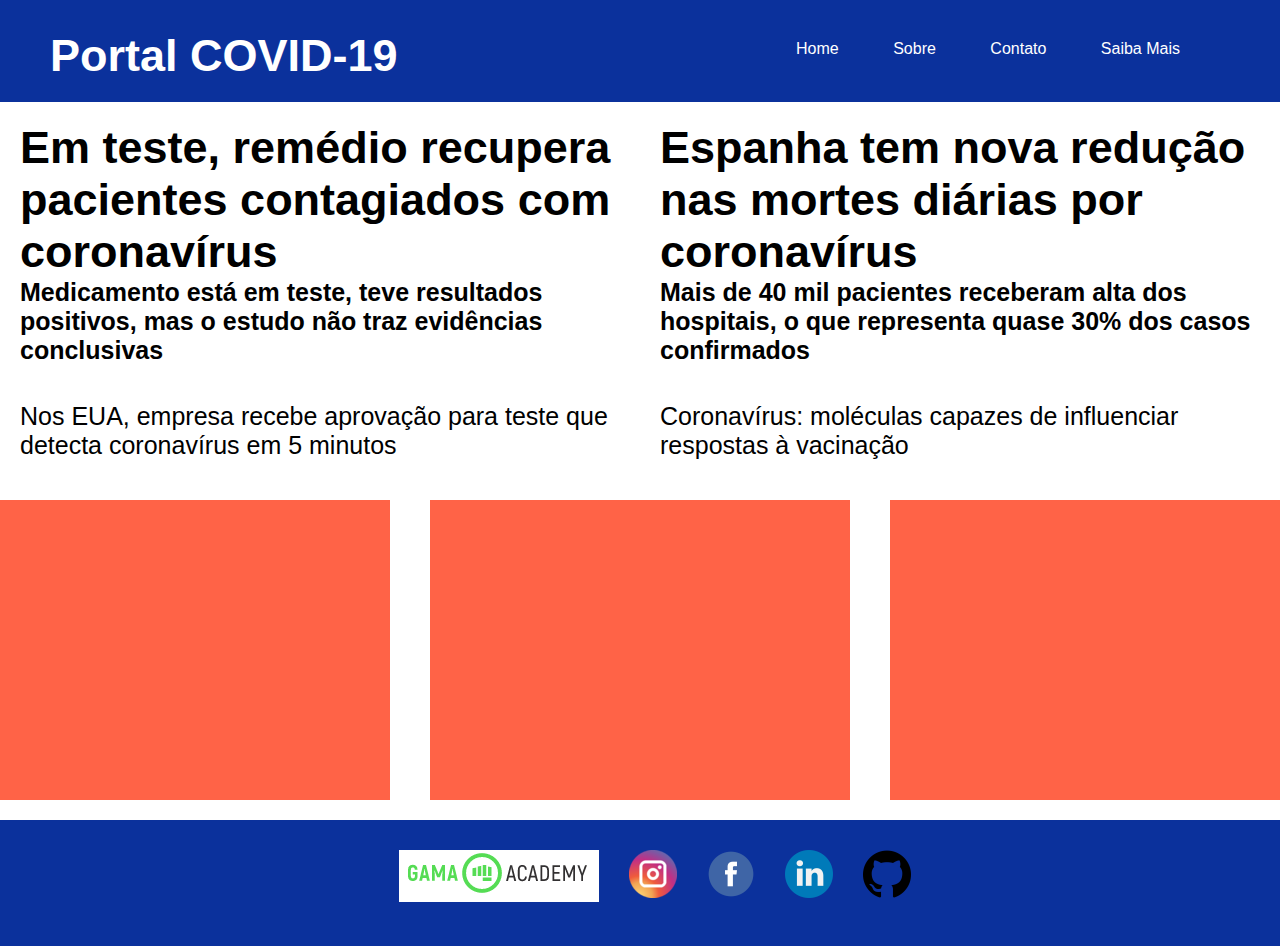
<file: index.html>
<!DOCTYPE html>
<html lang="pt-br">

<head>
    <meta charset="UTF-8">
    <meta name="viewport" content="width=device-width, initial-scale=1.0">
    <title>Portal COVID-19</title>
    <link rel="stylesheet" href="css/style.css">
</head>

<body>
    <header>
        <h1 id="cabecalho">Portal COVID-19</h1>
        <nav>
            <ul>
                <li><a href="index.html">Home</a> </li>
                <li><a href="sobre.html">Sobre</a></li>
                <li><a href="contato.html">Contato</a></li>
                <li><a href="saibaMais.html">Saiba Mais</a></li>
            </ul>
        </nav>
    </header>

    <main>        

        <section>
            <div class="principal">
                <div class="noticia">

                    <a
                        href="https://exame.abril.com.br/ciencia/em-teste-remedio-recupera-pacientes-contagiados-com-coronavirus/">
                        <h1>Em teste, remédio recupera pacientes contagiados com coronavírus
                            <p>Medicamento está em teste, teve resultados positivos, mas o estudo não traz evidências conclusivas
                            </p>
                        </h1>

                    </a>
                </div>
                <div class="noticia">
                    <a
                        href="https://www.correiobraziliense.com.br/app/noticia/mundo/2020/04/06/interna_mundo,842694/espanha-consegue-reduzir-pelo-quarto-dia-o-numero-de-mortes-por-corona.shtml">
                        <h1>Espanha tem nova redução nas mortes diárias por coronavírus
                            <p>Mais de 40 mil pacientes receberam alta dos hospitais, o que representa quase 30% dos casos confirmados</p>
                        </h1>

                    </a>

                    </h1>
                </div>
            </div>

            <div class="materiaMeio">
                <div>
                    <a
                    href="https://www1.folha.uol.com.br/equilibrioesaude/2020/03/nos-eua-empresa-recebe-aprovacao-para-teste-que-detecta-coronavirus-em-5-minutos.shtml">
                    <p>Nos EUA, empresa recebe aprovação para teste que detecta coronavírus em 5 minutos
                        
                    </p>

                </a>
                </div>

                <div>
                    <a
                    href="https://www.em.com.br/app/noticia/bem-viver/2020/04/18/interna_bem_viver,1139712/coronavirus-moleculas-capazes-de-influenciar-respostas-a-vacinacao.shtml">
                    <p>Coronavírus: moléculas capazes de influenciar respostas à vacinação
                        
                    </p>

                </a>
                </div>
            </div>

            <div class="subMaterias">
                <div class="subNoticia">
                    <iframe width="420" height="300" src="https://www.youtube.com/embed/1LSGx_ShpVk" frameborder="0" allow="accelerometer; autoplay; encrypted-media; gyroscope; picture-in-picture" allowfullscreen></iframe>
                </div>
                <div class="subNoticia">
                    <iframe width="420" height="300" src="https://www.youtube.com/embed/ZI-z-U9otgA" frameborder="0" allow="accelerometer; autoplay; encrypted-media; gyroscope; picture-in-picture" allowfullscreen></iframe>
                </div>
                <div class="subNoticia">
                    <iframe width="420" height="300" src="https://www.youtube.com/embed/fALv-XDLuO8" frameborder="0" allow="accelerometer; autoplay; encrypted-media; gyroscope; picture-in-picture" allowfullscreen></iframe></div>
            </div>

        </section>

    </main>

    <footer>
        <div>
            <img src="img/GamaAcademy.png" alt="">
        </div>
        <div>
            <a href="https://www.instagram.com/diegom.cruz/"><img src="img/instagram.png" alt="" srcset=""></a>
        </div>
        <div>
            <a href="https://www.facebook.com/diegom.cruzADS/"><img src="img/facebook.png" alt="" srcset=""></a>
        </div>
        <div>
            <a href="https://www.linkedin.com/in/diegodemcruz/"><img src="img/linkdin.png" alt="" srcset=""></a>
        </div>
        <div>
            <a href="https://github.com/Diegodemcruz"><img src="img/github.png" alt="" srcset=""></a>
        </div>
        
    </footer>
</body>

</html>
</file>
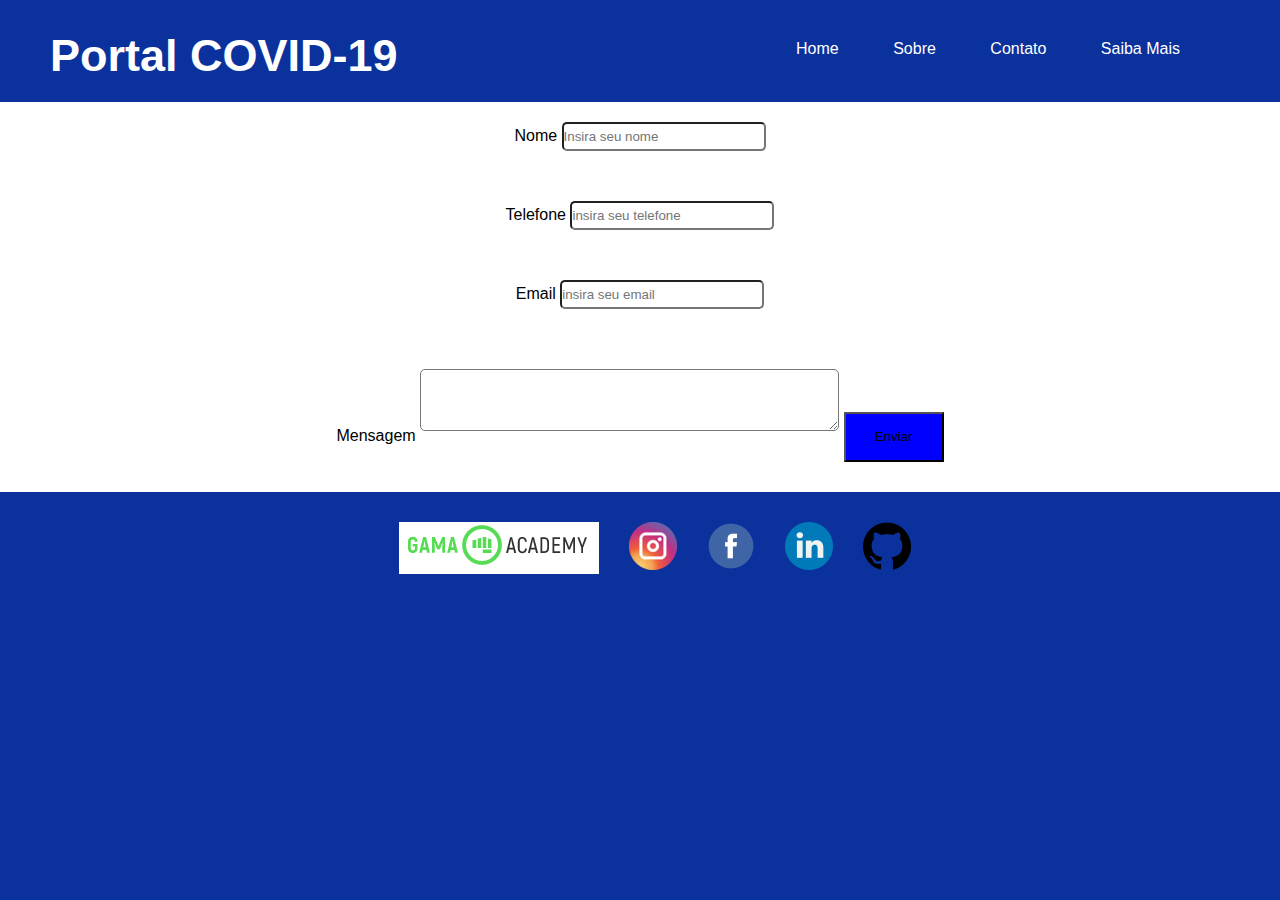
<file: contato.html>
<!DOCTYPE html>
<html lang="en">

<head>
    <meta charset="UTF-8">
    <meta name="viewport" content="width=device-width, initial-scale=1.0">
    <title>Contato</title>
</head>

<body>
    <!DOCTYPE html>
    <html lang="pt-br">

    <head>
        <meta charset="UTF-8">
        <meta name="viewport" content="width=device-width, initial-scale=1.0">
        <title>Portal COVID-19</title>
        <link rel="stylesheet" href="css/style.css">
        <link rel="stylesheet" href="css/contato.css">
    </head>

    <body>
        <header>
            <h1 id="cabecalho">Portal COVID-19</h1>
            <nav>
                <ul>
                    <li><a href="index.html">Home</a> </li>
                    <li><a href="sobre.html">Sobre</a></li>
                    <li><a href="contato.html">Contato</a></li>
                    <li><a href="saibaMais.html">Saiba Mais</a></li>
                </ul>
            </nav>
        </header>

        <main>

            <section>
                <div class="formulario">
                    <div>
                        <label for="">Nome</label>
                        <input type="text" placeholder="Insira seu nome">
                    </div>
                    <div>
                        <label for="">Telefone</label>
                        <input type="text" placeholder="insira seu telefone">
                    </div>
                    <div>
                        <label for="">Email</label>
                        <input type="email" placeholder="insira seu email">
                    </div>
                </div>
                <div class="formulario">
                    <div>
                        <label>Mensagem</label>
                        <textarea rows="4" cols="50"></textarea>
                        <button>Enviar</button>
                    </div>
                </div>



            </section>

        </main>

        <footer>
            <div>
                <img src="img/GamaAcademy.png" alt="">
            </div>
            <div>
                <a href="https://www.instagram.com/diegom.cruz/"><img src="img/instagram.png" alt="" srcset=""></a>
            </div>
            <div>
                <a href="https://www.facebook.com/diegom.cruzADS/"><img src="img/facebook.png" alt="" srcset=""></a>
            </div>
            <div>
                <a href="https://www.linkedin.com/in/diegodemcruz/"><img src="img/linkdin.png" alt="" srcset=""></a>
            </div>
            <div>
                <a href="https://github.com/Diegodemcruz"><img src="img/github.png" alt="" srcset=""></a>
            </div>

        </footer>
    </body>

    </html>

</body>

</html>
</file>
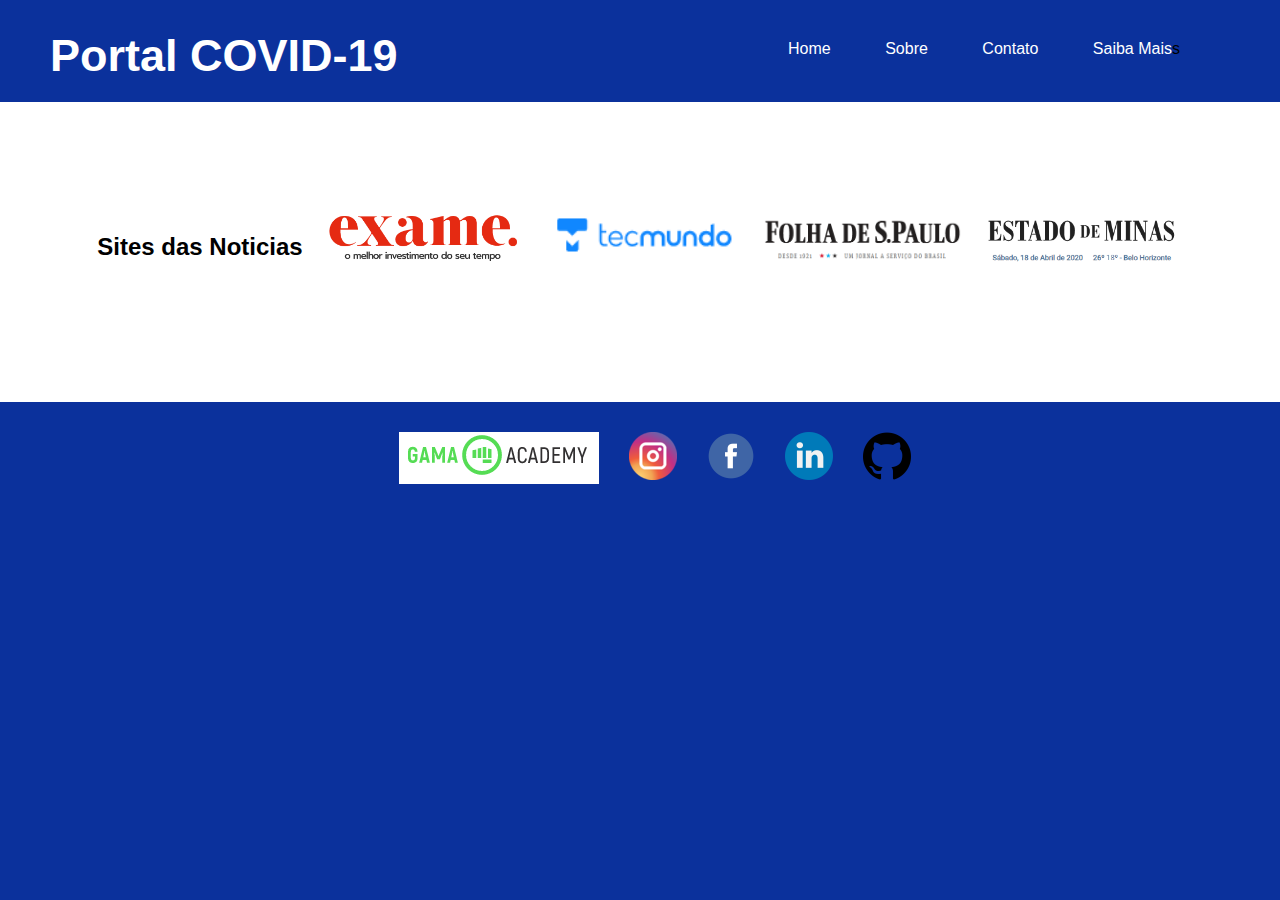
<file: saibaMais.html>
<!DOCTYPE html>
<html lang="en">
<head>
    <meta charset="UTF-8">
    <meta name="viewport" content="width=device-width, initial-scale=1.0">
    <title>Saiba Mais</title>
</head>
<body>
    <!DOCTYPE html>
<html lang="pt-br">

<head>
    <meta charset="UTF-8">
    <meta name="viewport" content="width=device-width, initial-scale=1.0">
    <title>Portal COVID-19</title>
    <link rel="stylesheet" href="css/style.css">
    <link rel="stylesheet" href="css/saibaMainStyle.css">
</head>

<body>
    <header>
        <h1 id="cabecalho">Portal COVID-19</h1>
        <nav>
            <ul>
                <li><a href="index.html">Home</a> </li>
                <li><a href="sobre.html">Sobre</a></li>
                <li><a href="contato.html">Contato</a></li>
                <li><a href="saibaMais.html">Saiba Mais</a></li>s
            </ul>
        </nav>
    </header>

    <main>        

        <section>
            <section>
                <div class="saibaMais"> 
                    <h2>Sites das Noticias</h2>                      
                    <a href="https://exame.abril.com.br/" ><img class="imgNoticias" src="img/exame.png" alt="Conteudo Exame"> </a>
                    <a href="https://www.tecmundo.com.br/"><img class="imgNoticias" src="img/tecMundo.png" alt="Conteudo Tecmundo"></a>
                    <a href="https://exame.abril.com.br/"><img class="imgNoticias" src="img/folhaSp.png" alt=" Conteudo Folha de São Paulo"></a>                   
                    <a href="https://www.em.com.br/"><img  class="imgNoticias" src="img/esMinas.png" alt="conteud0 EstadãoMg"></a>                   
                </div>         
                               
                

            </section>

        </section>

    </main>

    <footer>
        <div>
            <img src="img/GamaAcademy.png" alt="">
        </div>
        <div>
            <a href="https://www.instagram.com/diegom.cruz/"><img src="img/instagram.png" alt="" srcset=""></a>
        </div>
        <div>
            <a href="https://www.facebook.com/diegom.cruzADS/"><img src="img/facebook.png" alt="" srcset=""></a>
        </div>
        <div>
            <a href="https://www.linkedin.com/in/diegodemcruz/"><img src="img/linkdin.png" alt="" srcset=""></a>
        </div>
        <div>
            <a href="https://github.com/Diegodemcruz"><img src="img/github.png" alt="" srcset=""></a>
        </div>
        
    </footer>
</body>

</html>
    
</body>
</html>
</file>
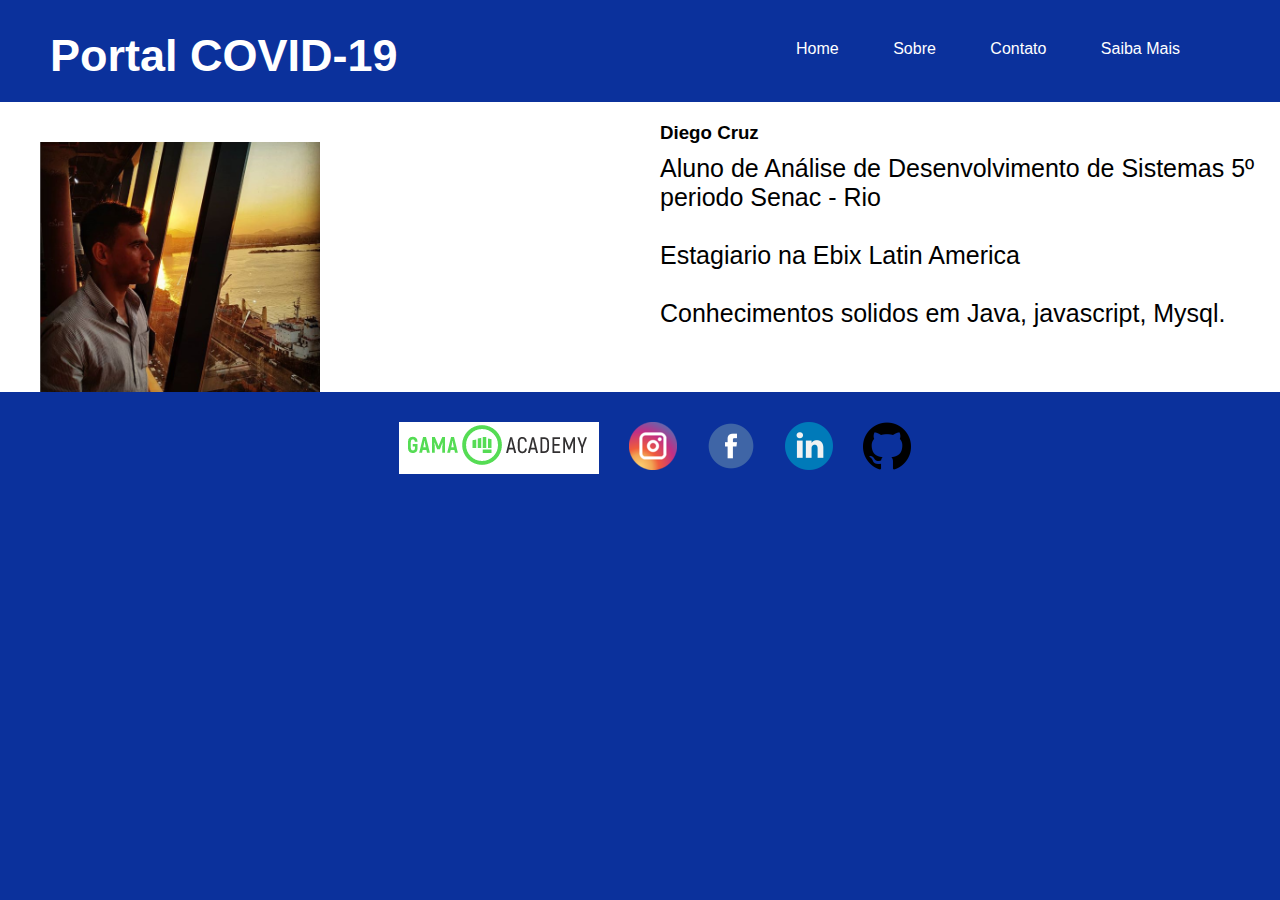
<file: sobre.html>
<!DOCTYPE html>
<html lang="pt-br">

<head>
    <meta charset="UTF-8">
    <meta name="viewport" content="width=device-width, initial-scale=1.0">
    <title>Portal COVID-19</title>
    <link rel="stylesheet" href="css/style.css">
    <link rel="stylesheet" href="css/SobreStyle.css">
</head>

<body>
    <header>
        <h1 id="cabecalho">Portal COVID-19</h1>
        <nav>
            <ul>
                <li><a href="index.html">Home</a> </li>
                <li><a href="sobre.html">Sobre</a></li>
                <li><a href="contato.html">Contato</a></li>
                <li><a href="saibaMais.html">Saiba Mais</a></li>
            </ul>
        </nav>
    </header>

    <main>

        <section>
            <div class="sobre">
                <div>
                    <img class="foto" src="img/diegocruz.png">
                    
                </div>


                <div>
                    <h3>Diego Cruz</h3>
                    <p>Aluno de Análise de Desenvolvimento de Sistemas 5º periodo Senac - Rio
                         
                        <br> <br>
                        Estagiario na Ebix Latin America
                        <br><br>
                        Conhecimentos solidos em Java, javascript, Mysql. 

                       
                    </p>
                </div>
            </div>
        </section>

    </main>

    <footer>
        <div>
            <img src="img/GamaAcademy.png" alt="">
        </div>
        <div>
            <a href="https://www.instagram.com/diegom.cruz/"><img src="img/instagram.png" alt="" srcset=""></a>
        </div>
        <div>
            <a href="https://www.facebook.com/diegom.cruzADS/"><img src="img/facebook.png" alt="" srcset=""></a>
        </div>
        <div>
            <a href="https://www.linkedin.com/in/diegodemcruz/"><img src="img/linkdin.png" alt="" srcset=""></a>
        </div>
        <div>
            <a href="https://github.com/Diegodemcruz"><img src="img/github.png" alt="" srcset=""></a>
        </div>

    </footer>
</body>

</html>
</file>
<file: css/style.css>
*{
    margin: 0;
    padding: 0;
    margin-bottom: 10px;
}


body{
    background-color: rgb(11, 49, 156);
    font-family: sans-serif;
}

header{
    display: flex;
    justify-content: space-between;
  
}

h1#cabecalho {
    color: rgb(255, 255, 255);
    margin-top: 30px;
    margin-left: 50px;
}

ul{
    margin-top: 40px;
    margin-right: 100px;
}

li{
    display: inline;
    margin-left: 50px;
    
    
}

main {    
    background-color: white;
}

h1{
    font-size: 45px;
    color: black;      
}

p{
    font-size: 25px;
    color: black;
}

p:hover, h1:hover {
    text-decoration: underline black;
}

a{
    color: white;
    text-decoration: none;  
    cursor: pointer;
}

a:hover{
    text-decoration: underline white;
}



.principal{
    display: flex;  
    justify-content: center;     
    

}
.principal > div{
    width: 100%;
    height: 250px;
    margin: 20px;
}

.materiaMeio{    
    display: flex;  
    justify-content: center; 
       
}

.materiaMeio > div{  
   margin: 0px 20px 0px 20px;  
   width: 100%;     
}

.subMaterias{
    display: flex;  
    justify-content: center;     
    
}

.subMaterias > div{
    width: 100%;
    height: 300px;
    margin: 20px;
}
.subNoticia{
    background-color: tomato;
    border: gray;
}

footer{
    display: flex;
    justify-content: center;
    margin-top: 30px;
}

footer > div {
    margin-left: 30px;;
}
</file>
<file: css/contato.css>
.formulario{    
    display: flex;  
    flex-direction: column;
    align-items: center;
       
}

.formulario > div{
    margin: 20px 20px 20px 20px;
}

input{
    width: 200px;
    height: 25px;
    border-radius: 5px;
}

textarea{
    border-radius: 5px;
}

button{
    width: 100px;
    height: 50px;
    background-color: blue;
}
</file>
<file: css/saibaMainStyle.css>
.saibaMais {
    display: flex;
    justify-content: center;
    align-items: center;
    height: 300px;
    
  }
  

img.imgNoticias{
      width: 200px;
      margin-left: 20px;
  }
</file>
<file: css/SobreStyle.css>
img.foto {
    margin: 20px 20px 20px 20px;
    height: 100%;     
}

.sobre{
    display: flex;  
    justify-content: center;     
    

}
.sobre > div{
    width: 100%;
    height: 250px;
    margin: 20px;
}
</file>
